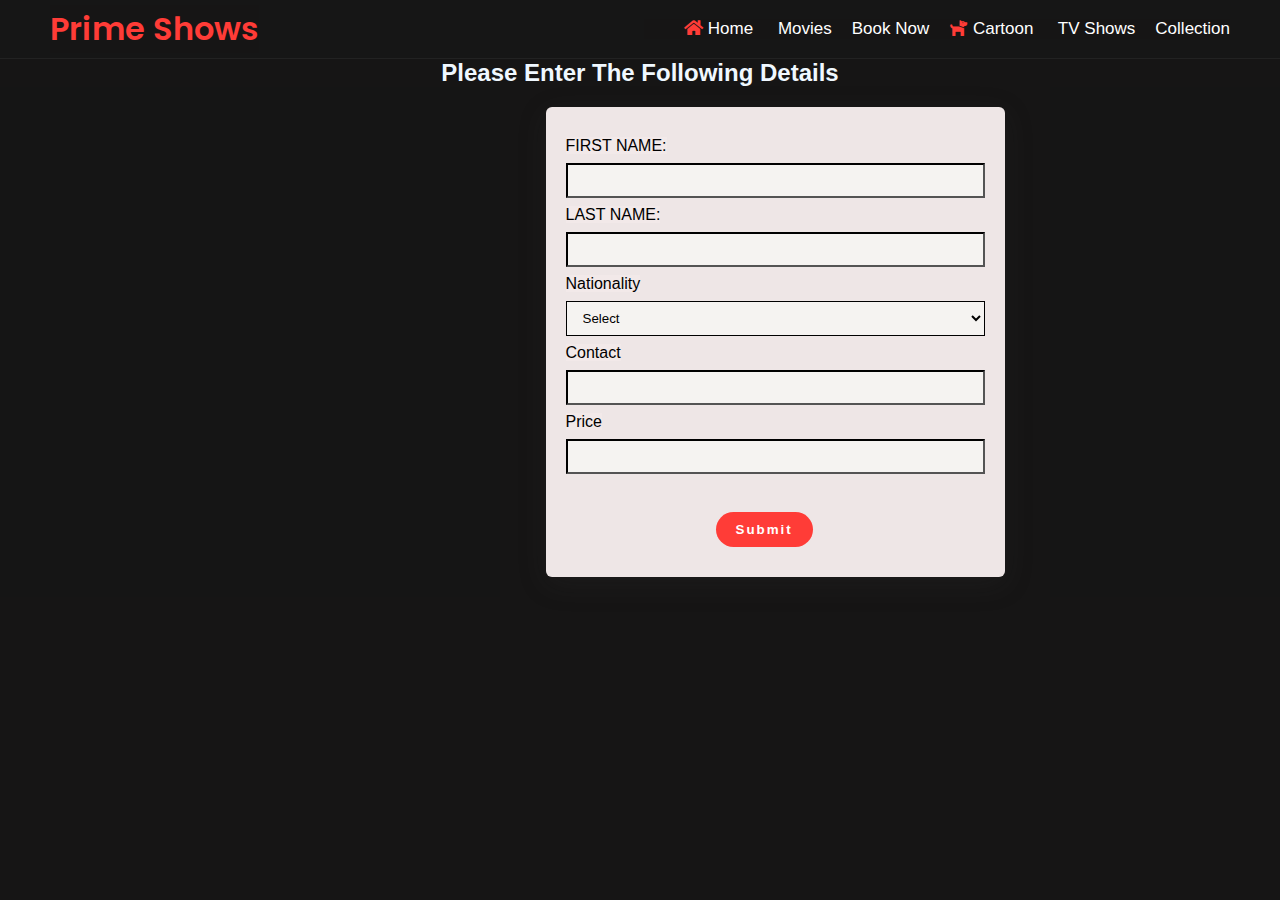
<file: about.html>
<!DOCTYPE html>
<html lang="en">

<head>
    <meta charset="UTF-8">
    <meta name="viewport" content="width=device-width, initial-scale=1.0">
    <title>Book now</title>
    <link rel="stylesheet" href="css/style.css">
    <link href="https://pro.fontawesome.com/releases/v5.15.4/css/all.css" rel="stylesheet" />
    <style>
        @import url("https://fonts.googleapis.com/css2?family=Agbalumo&family=Poppins:ital,wght@0,100;0,200;0,300;0,400;1,100;1,200;1,300;1,400&display=swap");
        @import url("https://fonts.googleapis.com/css2?family=Noto+Sans:wght@100&display=swap");

        * {
            font-family: Arial, sans-serif;
            background-color: #161515;
        }

        nav {
            display: flex;
            justify-content: space-between;
            align-items: center;
            padding: 5px 50px;
            border-bottom: 1px #cccccc11 solid;
            background: #161616;
            box-shadow:
                5px 5px 6px #090909,
                -5px -5px 6px #212121;
            animation: slideFromTopToBottom 1s ease;
        }

        .navbar a {
            text-decoration: none;
            color: rgb(19, 18, 18);
            font-size: 20px;
            font-weight: bold;
            padding: 10px 15px;
            border-radius: 5px;
        }

        .navbar a:hover {
            background-color: rgb(231, 7, 7);
            color: white;
        }

        h1 {
            color: #ff3c37;
            font-family: "Poppins", sans-serif;
            font-weight: 600;
            font-size: 32px;
            animation: blink_text 2s infinite;
        }

        h2 {
            color: aliceblue;
        }

        ul {
            display: flex;
            justify-content: space-between;
            align-items: center;
            gap: 20px;
            list-style: none;
            color: #fff;
            font-family: "Lucida Sans", "Lucida Sans Regular", "Lucida Grande", "Lucida Sans Unicode", Geneva, Verdana, sans-serif;
        }

        ul li {
            font-size: 17px;
        }

        ul li a {
            color: #fff;
            text-decoration: none;
            transition-duration: 0.6s;
        }

        ul li a:hover {
            color: #f5f3f1;
        }

        ul li a i {
            animation: slideFromTopToBottom 2s ease;
            color: #ff3c37;
            transition-duration: 0.6s;
        }

        ul li a:hover i {
            color: #fff;
        }




        button {
            background-color: #ff3c37;
            border: none;
            padding: 10px 20px;
            border-radius: 22px;
            color: #fff;
            font-weight: 600;
            letter-spacing: 2px;
             margin-left: 150px;
             margin-top: 30px;
            &:hover {
                background-color:green;
                color: #f2e9e9;
                box-shadow: none;
                cursor: pointer;
            }
        }



        @keyframes blink_text {
            0% {
                text-shadow: #ff3e3780 -2px 2px 10px;
            }

            50% {
                text-shadow: #ff3e37d1 -2px 2px 10px;
            }

            100% {
                text-shadow: #ff3e377d -2px 2px 10px;
            }
        }

        @keyframes slideFromTopToBottom {
            0% {
                transform: translateY(-100%);
            }

            100% {
                transform: translateY(0);
            }
        }
        .forms {
            width: 550px;
            display: flex;
            align-items: center;
            justify-content: center;
            padding: 20px;
            margin-left: 500px;

        }

        form {

            box-shadow: rgba(55, 55, 56, 0.2) 0px 7px 29px 0px;
            padding: 30px 20px;
            width: 90%;
            border-radius: 6px;
            background-color: #eee6e6;
    
            
        }
            input,
        select {
            margin: 8px 0px;
            width: 100%;
            padding: 8px 12px;
            background-color: #f5f3f1;
            border-color: black;
            
        }
        label{
            background-color: #f2e9e9;
        }

        input[type="submit"] {
            width: 120px;
            text-shadow: #f2e9e9;
        }

        h2 {
            text-align: center;
            text-transform: capitalize;
        }
option{
   background-color: #eee6e6;
}
         
    </style>
</head>

<body>
    <nav>
        <h1>Prime Shows</h1>
        <ul>
            <li><a href="index.html"><i class="fas fa-home"></i> Home</a></li>
            <li><a href="Movie.html"><i class="fas fa-popcorn"></i> Movies</a></li>
            <li><a href="series.html"><i class="fas fa-projector"></i>Book Now</a></li>
            <li><a href="cartoon.html"><i class="fas fa-dog"></i> Cartoon</a></li>
            <li><a href="Tv_show.html"><i class="far fa-tv-retro"></i> TV Shows</a></li>
            <li><a href="collections.html">Collection</a></li>

        </ul>
    </nav>
    <h2>Please Enter the Following Details</h2>

    <div class="forms">
        <form>
            <label for="firstname"> FIRST NAME:</label>
            <INPUT TYPE="TEXT" NAME="Fname" id="firstname" size="15">

            <label for="lastname"> LAST NAME:</label>
            <INPUT TYPE="TEXT" NAME="Lname" id="lastname" size="15">


            <label for="lirstname">Nationality</label>
            <select name="" id="">
                <option value="">Select</option>
                <option value="India">India</option>
                <option value="Pakistan">Pakistan</option>
                <option value="China">China</option>
                <option value="Nepal">Nepal</option>
            </select>

            <label for="phone">Contact</label>
            <INPUT TYPE="TEXT" NAME="Number" id="phone" size="10">

            <label for="Price">Price</label>
            <INPUT TYPE="TEXT" NAME="Price" id="Price" size="10">

            <button type="button" onclick="submitForm()">Submit</button>
        </form>

    </div>




</body>

</html>
</file>
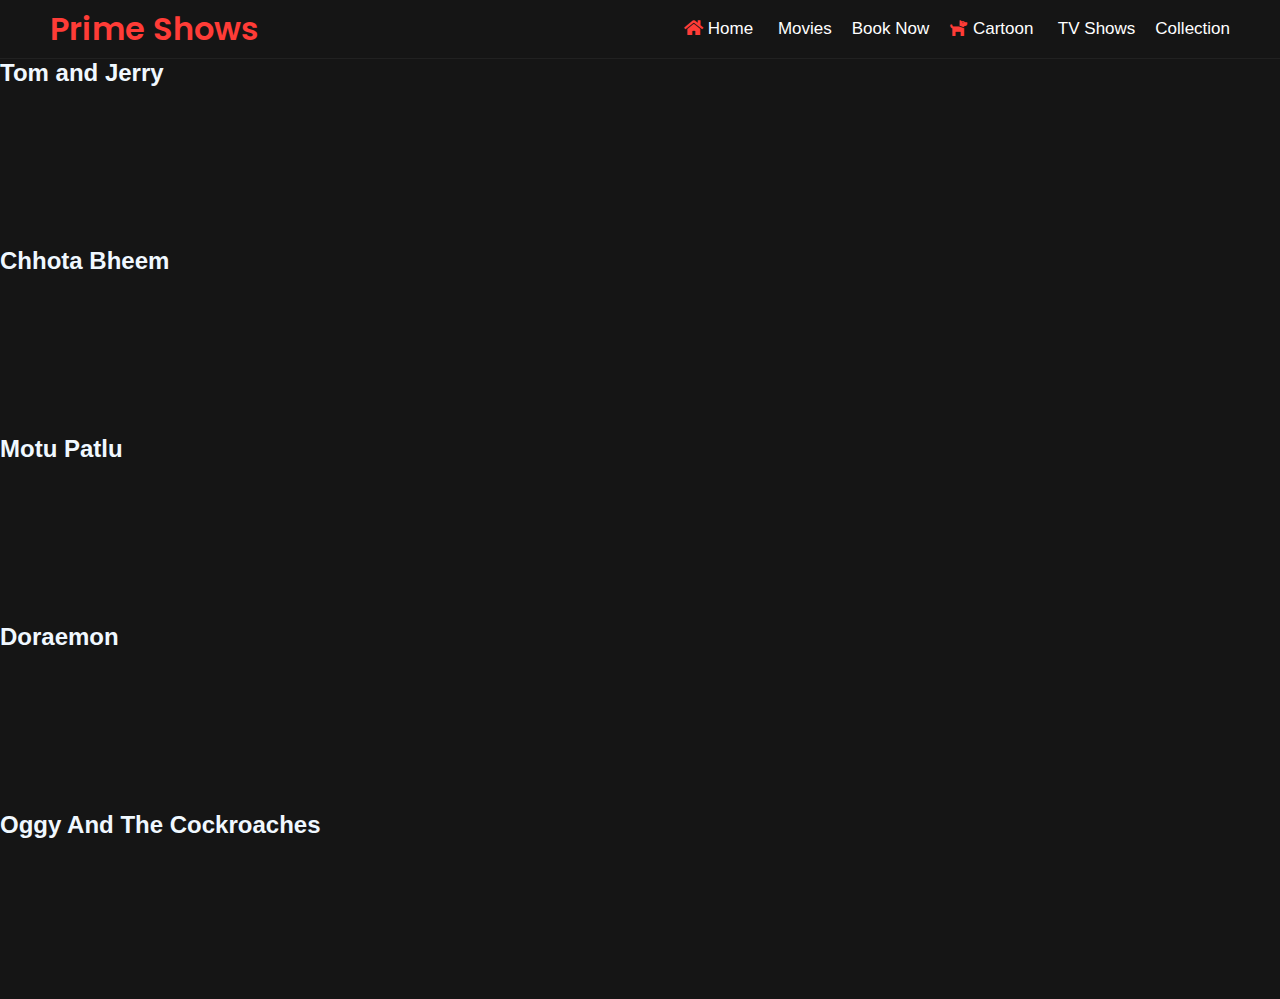
<file: cartoon.html>
<!DOCTYPE html>
<html lang="en">

<head>
    <meta charset="UTF-8">
    <meta name="viewport" content="width=device-width, initial-scale=1.0">
    <title>T.V Shows</title>
    <link rel="stylesheet" href="css/style.css">
    <link href="https://pro.fontawesome.com/releases/v5.15.4/css/all.css" rel="stylesheet" />
    <style>
        @import url("https://fonts.googleapis.com/css2?family=Agbalumo&family=Poppins:ital,wght@0,100;0,200;0,300;0,400;1,100;1,200;1,300;1,400&display=swap");
        @import url("https://fonts.googleapis.com/css2?family=Noto+Sans:wght@100&display=swap");

        * {
            font-family: Arial, sans-serif;
            background-color: #151515;
        }

        nav {
            display: flex;
            justify-content: space-between;
            align-items: center;
            padding: 5px 50px;
            border-bottom: 1px #cccccc11 solid;
            background: #151515;
            box-shadow:
                5px 5px 6px #090909,
                -5px -5px 6px #212121;
            animation: slideFromTopToBottom 1s ease;
        }

        .navbar a {
            text-decoration: none;
            color: rgb(19, 18, 18);
            font-size: 20px;
            font-weight: bold;
            padding: 10px 15px;
            border-radius: 5px;
        }

        .navbar a:hover {
            background-color: rgb(231, 7, 7);
            color: white;
        }

        h1 {
            color: #ff3c37;
            font-family: "Poppins", sans-serif;
            font-weight: 600;
            font-size: 32px;
            animation: blink_text 2s infinite;
        }

        h2 {
            color: aliceblue;
        }

        ul {
            display: flex;
            justify-content: space-between;
            align-items: center;
            gap: 20px;
            list-style: none;
            color: #fff;
            font-family: "Lucida Sans", "Lucida Sans Regular", "Lucida Grande", "Lucida Sans Unicode", Geneva, Verdana, sans-serif;
        }

        ul li {
            font-size: 17px;
        }

        ul li a {
            color: #fff;
            text-decoration: none;
            transition-duration: 0.6s;
        }

        ul li a:hover {
            color: #f5f3f1;
        }

        ul li a i {
            animation: slideFromTopToBottom 2s ease;
            color: #ff3c37;
            transition-duration: 0.6s;
        }

        ul li a:hover i {
            color: #fff;
        }




        button {
            background-color: #ff3c37;
            border: none;
            padding: 10px 20px;
            border-radius: 22px;
            color: #fff;
            font-weight: 600;
            letter-spacing: 2px;
            animation: slideFromTopToBottom 2s ease;

            box-shadow:
                5px 5px 10px #080808,
                -5px -5px 10px #222222;
            transition-duration: 0.6s;

            &:hover {
                background-color: #fff;
                color: #ff3c37;
                box-shadow: none;
                cursor: pointer;
            }
        }



        @keyframes blink_text {
            0% {
                text-shadow: #ff3e3780 -2px 2px 10px;
            }

            50% {
                text-shadow: #ff3e37d1 -2px 2px 10px;
            }

            100% {
                text-shadow: #ff3e377d -2px 2px 10px;
            }
        }

        @keyframes slideFromTopToBottom {
            0% {
                transform: translateY(-100%);
            }

            100% {
                transform: translateY(0);
            }
        }
    </style>
</head>

<body>
    <nav>
        <h1>Prime Shows</h1>
        <ul>
            <li><a href="index.html"><i class="fas fa-home"></i> Home</a></li>
            <li><a href="Movie.html"><i class="fas fa-popcorn"></i> Movies</a></li>
            <li><a href="series.html"><i class="fas fa-projector"></i>Book Now</a></li>
            <li><a href="cartoon.html"><i class="fas fa-dog"></i> Cartoon</a></li>
            <li><a href="Tv_show.html"><i class="far fa-tv-retro"></i> TV Shows</a></li>
            <li><a href="collections.html">Collection</a></li>
            
        </ul>
    </nav>
    <h2>Tom and Jerry</h2>
    <table>
        <tr>
            <td>
                <embed width="250" height="auto" src="https://www.youtube.com/embed/0PjbzZZnNzA?si=C1SA94XiMYCkavbA"
                    title="video player" frameborder="0"
                    allow="accelerometer; autoplay; clipboard-write; encrypted-media; gyroscope; picture-in-picture; web-share"
                    allowfullscreen></embed>
            </td>
            <td>
                <embed width="250" height="auto" src="https://www.youtube.com/embed/NACNH5FJRf0?si=3jSbWvj46mdhPD1_"
                    title="video player" frameborder="0"
                    allow="accelerometer; autoplay; clipboard-write; encrypted-media; gyroscope; picture-in-picture; web-share"
                    allowfullscreen></embed>
            </td>
            <td>
                <embed width="250" height="auto" src="https://www.youtube.com/embed/c3Jqz5zNFf4?si=IaDMEoHSrNQxADpR"
                    title="YouTube video player" frameborder="0"
                    allow="accelerometer; autoplay; clipboard-write; encrypted-media; gyroscope; picture-in-picture; web-share"
                    allowfullscreen></embed>
            </td>
            <td>
                <embed width="250" height="auto" src="https://www.youtube.com/embed/YgI3IDKQuys?si=MtWT4PpmBtzz9wnF"
                    title="YouTube video player" frameborder="0"
                    allow="accelerometer; autoplay; clipboard-write; encrypted-media; gyroscope; picture-in-picture; web-share"
                    allowfullscreen></embed>
            </td>
            <td>
                <embed width="250" height="auto" src="https://www.youtube.com/embed/bvnVNjoEJQU?si=LNXKgYbTiqYlw3VC"
                    title="YouTube video player" frameborder="0"
                    allow="accelerometer; autoplay; clipboard-write; encrypted-media; gyroscope; picture-in-picture; web-share"
                    allowfullscreen></embed>
            </td>
            <td>
                <embed width="250" height="auto" src="https://www.youtube.com/embed/zXAr3dmCcM4?si=BjPgTJPRjTWGCM6a"
                    title="YouTube video player" frameborder="0"
                    allow="accelerometer; autoplay; clipboard-write; encrypted-media; gyroscope; picture-in-picture; web-share"
                    allowfullscreen></embed>
            </td>
        </tr>
    </table>

    <h2>Chhota Bheem</h2>
    <table>
        <tr>
            <td>
                <embed width="250" height="auto" src="https://www.youtube.com/embed/Qp92HhsAAek?si=z2qutpCOZT_bcPgD"
                    title="YouTube video player" frameborder="0"
                    allow="accelerometer; autoplay; clipboard-write; encrypted-media; gyroscope; picture-in-picture; web-share"
                    allowfullscreen></embed>
            </td>
            <td>
                <embed width="250" height="auto" src="https://www.youtube.com/embed/ev0NVY8bZRs?si=kPW_mAIXmsuH7peQ"
                    title="YouTube video player" frameborder="0"
                    allow="accelerometer; autoplay; clipboard-write; encrypted-media; gyroscope; picture-in-picture; web-share"
                    allowfullscreen></embed>
            </td>
            <td>
                <embed width="250" height="auto" src="https://www.youtube.com/embed/wNZzzBdIf8E?si=T7uc1g1p4HAdIbix"
                    title="YouTube video player" frameborder="0"
                    allow="accelerometer; autoplay; clipboard-write; encrypted-media; gyroscope; picture-in-picture; web-share"
                    allowfullscreen></embed>
            </td>
            <td>
                <embed width="250" height="auto" src="https://www.youtube.com/embed/vtjEJF5Rf1A?si=eGB40DSNndoal70O"
                    title="YouTube video player" frameborder="0"
                    allow="accelerometer; autoplay; clipboard-write; encrypted-media; gyroscope; picture-in-picture; web-share"
                    allowfullscreen></embed>
            </td>
            <td>
                <embed width="250" height="auto" src="https://www.youtube.com/embed/-rPl-jxvHoY?si=OAYLnUkkgMrON0AJ"
                    title="YouTube video player" frameborder="0"
                    allow="accelerometer; autoplay; clipboard-write; encrypted-media; gyroscope; picture-in-picture; web-share"
                    allowfullscreen></embed>
            </td>
            <td>
                <embed width="250" height="auto" src="https://www.youtube.com/embed/ley1PFK6ntE?si=aPwDqq2pzSkdjX9I"
                    title="YouTube video player" frameborder="0"
                    allow="accelerometer; autoplay; clipboard-write; encrypted-media; gyroscope; picture-in-picture; web-share"
                    allowfullscreen></embed>
            </td>
        </tr>
    </table>
    <h2>Motu Patlu</h2>
    <table>
        <tr>
            <td>
                <embed width="250" height="auto" src="https://www.youtube.com/embed/ree9LLzgijY?si=qI5WS38mUir7pRsB"
                    title="YouTube video player" frameborder="0"
                    allow="accelerometer; autoplay; clipboard-write; encrypted-media; gyroscope; picture-in-picture; web-share"
                    allowfullscreen></embed>
            </td>
            <td>
                <embed width="250" height="auto" src="https://www.youtube.com/embed/fP8Zb-b_Tjg?si=vssKaPt_ZhWpycT1"
                    title="YouTube video player" frameborder="0"
                    allow="accelerometer; autoplay; clipboard-write; encrypted-media; gyroscope; picture-in-picture; web-share"
                    allowfullscreen></embed>
            </td>
            <td>
                <embed width="250" height="auto" src="https://www.youtube.com/embed/vZyOhQ9DyHw?si=M-DtHU_Qa1AzfewI"
                    title="YouTube video player" frameborder="0"
                    allow="accelerometer; autoplay; clipboard-write; encrypted-media; gyroscope; picture-in-picture; web-share"
                    allowfullscreen></embed>
            </td>
            <td>
                <embed width="250" height="auto" src="https://www.youtube.com/embed/kaJxJtruRvg?si=e83gbrMB8EzOjsgE"
                    title="YouTube video player" frameborder="0"
                    allow="accelerometer; autoplay; clipboard-write; encrypted-media; gyroscope; picture-in-picture; web-share"
                    allowfullscreen></embed>
            </td>
            <td>
                <embed width="250" height="auto" src="https://www.youtube.com/embed/pI2OUeeiqa4?si=ilcVbn-jKUvq7h0s"
                    title="YouTube video player" frameborder="0"
                    allow="accelerometer; autoplay; clipboard-write; encrypted-media; gyroscope; picture-in-picture; web-share"
                    allowfullscreen></embed>
            </td>
            <td>
                <embed width="250" height="auto" src="https://www.youtube.com/embed/5pbtetnRWnc?si=skdC5D_czgoZvRBl"
                    title="YouTube video player" frameborder="0"
                    allow="accelerometer; autoplay; clipboard-write; encrypted-media; gyroscope; picture-in-picture; web-share"
                    allowfullscreen></embed>
            </td>
        </tr>
    </table>
    <h2>Doraemon</h2>
    <table>
        <tr>
            <td>
                <embed width="250" height="auto" src="https://www.youtube.com/embed/LPX5F_FWplI?si=BTTPac9KmFQ00KAR"
                    title="YouTube video player" frameborder="0"
                    allow="accelerometer; autoplay; clipboard-write; encrypted-media; gyroscope; picture-in-picture; web-share"
                    allowfullscreen></embed>
            </td>
            <td>
                <embed width="250" height="auto" src="https://www.youtube.com/embed/Ashz5cBEL4Y?si=oTk_E2j-3M-1iXLL"
                    title="YouTube video player" frameborder="0"
                    allow="accelerometer; autoplay; clipboard-write; encrypted-media; gyroscope; picture-in-picture; web-share"
                    allowfullscreen></embed>
            </td>
            <td>
                <embed width="250" height="auto" src="https://www.youtube.com/embed/-hSUuOq_NMA?si=RuKohJcaZS7f0Ym0"
                    title="YouTube video player" frameborder="0"
                    allow="accelerometer; autoplay; clipboard-write; encrypted-media; gyroscope; picture-in-picture; web-share"
                    allowfullscreen></embed>
            </td>
            <td>
                <embed width="250" height="auto" src="https://www.youtube.com/embed/5fZ8xnowlFw?si=T1QDPshHpCFItx8H"
                    title="YouTube video player" frameborder="0"
                    allow="accelerometer; autoplay; clipboard-write; encrypted-media; gyroscope; picture-in-picture; web-share"
                    allowfullscreen></embed>
            </td>
            <td>
                <embed width="250" height="auto" src="https://www.youtube.com/embed/5fZ8xnowlFw?si=uFC9anf4_Mjz-ECa"
                    title="YouTube video player" frameborder="0"
                    allow="accelerometer; autoplay; clipboard-write; encrypted-media; gyroscope; picture-in-picture; web-share"
                    allowfullscreen></embed>
            </td>
            <td>
                <embed width="250" height="auto" src="https://www.youtube.com/embed/bWC4PMdzb-E?si=aEZdeAPV-eI1IKVm"
                    title="YouTube video player" frameborder="0"
                    allow="accelerometer; autoplay; clipboard-write; encrypted-media; gyroscope; picture-in-picture; web-share"
                    allowfullscreen></embed>
            </td>
        </tr>
    </table>
    <h2>Oggy And The Cockroaches</h2>
    <table>
        <tr>
            <td>
                <embed width="250" height="auto" src="https://www.youtube.com/embed/9eoB_va4nh8?si=UCU7NTYn1SQEAqXU"
                    title="YouTube video player" frameborder="0"
                    allow="accelerometer; autoplay; clipboard-write; encrypted-media; gyroscope; picture-in-picture; web-share"
                    allowfullscreen></embed>
            </td>
            <td>
                <embed width="250" height="auto" src="https://www.youtube.com/embed/S16erRJpsWw?si=uEdk7hvwwbZHRYNE"
                    title="YouTube video player" frameborder="0"
                    allow="accelerometer; autoplay; clipboard-write; encrypted-media; gyroscope; picture-in-picture; web-share"
                    allowfullscreen></embed>
            </td>
            <td>
                <embed width="250" height="auto" src="https://www.youtube.com/embed/P_WYV5fNl4g?si=azvXNOWDmrM6O5lN"
                    title="YouTube video player" frameborder="0"
                    allow="accelerometer; autoplay; clipboard-write; encrypted-media; gyroscope; picture-in-picture; web-share"
                    allowfullscreen></embed>
            </td>
            <td>
                <embed width="250" height="auto" src="https://www.youtube.com/embed/wT-IKTbqVl8?si=uz3-6lQrDwC18Tfv"
                    title="YouTube video player" frameborder="0"
                    allow="accelerometer; autoplay; clipboard-write; encrypted-media; gyroscope; picture-in-picture; web-share"
                    allowfullscreen></embed>
            </td>
            <td>
                <embed width="250" height="auto" src="https://www.youtube.com/embed/594ITLAyL1o?si=7vcelA0gvbCaqFtw"
                    title="YouTube video player" frameborder="0"
                    allow="accelerometer; autoplay; clipboard-write; encrypted-media; gyroscope; picture-in-picture; web-share"
                    allowfullscreen></embed>
            </td>
            <td>
                <embed width="250" height="auto" src="https://www.youtube.com/embed/pOhQ9_v3GBM?si=Q8ahQowI8HvpIojJ"
                    title="YouTube video player" frameborder="0"
                    allow="accelerometer; autoplay; clipboard-write; encrypted-media; gyroscope; picture-in-picture; web-share"
                    allowfullscreen></embed>
            </td>
        </tr>
    </table>
</body>

</html>
</file>
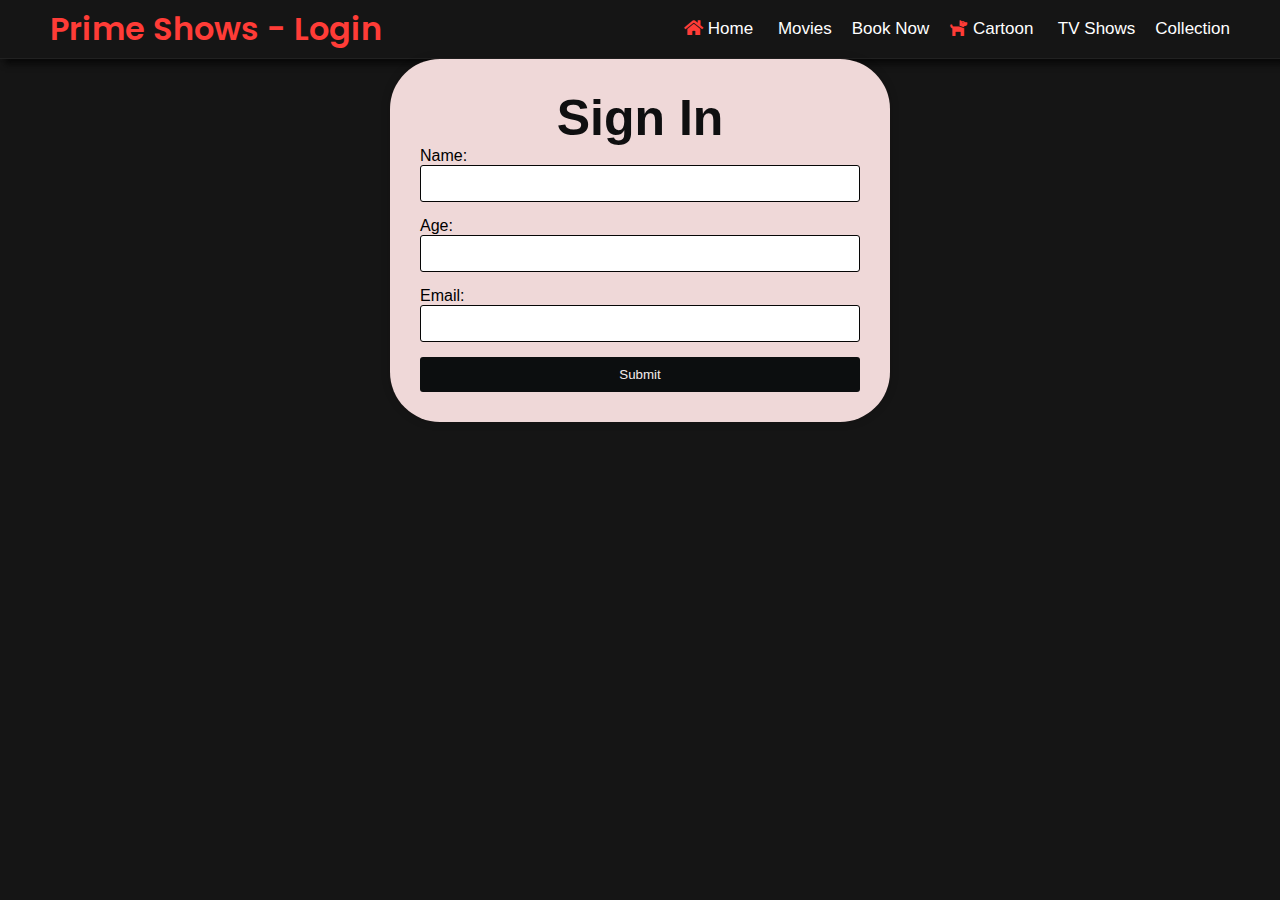
<file: login.html>
<!DOCTYPE html>
<html lang="en">

<head>
    <meta charset="UTF-8">
    <meta name="viewport" content="width=device-width, initial-scale=1.0">
    <title>Sign In Page</title>
    <link rel="stylesheet" href="css/style.css">
    <link href="https://pro.fontawesome.com/releases/v5.15.4/css/all.css" rel="stylesheet" />
    <style>
        @import url("https://fonts.googleapis.com/css2?family=Agbalumo&family=Poppins:ital,wght@0,100;0,200;0,300;0,400;1,100;1,200;1,300;1,400&display=swap");
        @import url("https://fonts.googleapis.com/css2?family=Noto+Sans:wght@100&display=swap");

        * {
            margin: 0;
            box-sizing: border-box;
        }

        body {
            font-family: Arial, sans-serif;
            background-color: #151515;
        }

        nav {
            display: flex;
            justify-content: space-between;
            align-items: center;
            padding: 5px 50px;
            border-bottom: 1px #cccccc11 solid;
            background: #151515;
            box-shadow:
                5px 5px 6px #090909,
                -5px -5px 6px #212121;
            animation: slideFromTopToBottom 1s ease;
        }

        .navbar a {
            text-decoration: none;
            color: rgb(19, 18, 18);
            font-size: 20px;
            font-weight: bold;
            padding: 10px 15px;
            border-radius: 5px;
        }

        .navbar a:hover {
            background-color: rgb(231, 7, 7);
            color: white;
        }

        h1 {
            color: #ff3c37;
            font-family: "Poppins", sans-serif;
            font-weight: 600;
            font-size: 32px;
            animation: blink_text 2s infinite;
        }

        ul {
            display: flex;
            justify-content: space-between;
            align-items: center;
            gap: 20px;
            list-style: none;
            color: #fff;
            font-family: "Lucida Sans", "Lucida Sans Regular", "Lucida Grande", "Lucida Sans Unicode", Geneva, Verdana, sans-serif;
        }

        ul li {
            font-size: 17px;
        }

        ul li a {
            color: #fff;
            text-decoration: none;
            transition-duration: 0.6s;
        }

        ul li a:hover {
            color: #f5f3f1;
        }

        ul li a i {
            animation: slideFromTopToBottom 2s ease;
            color: #ff3c37;
            transition-duration: 0.6s;
        }

        ul li a:hover i {
            color: #fff;
        }

        .container {
            max-width: 500px;
            margin: auto;
            margin-left: 500;
            padding: 30px;
            background-color: #efd8d8;
            border-radius: 50px;
            box-shadow: 0 0 10px rgba(14, 6, 6, 0.2);
        }

        h2 {
            color: #0f0f10;
            font-size: 50px;
            text-align: center;
        }

        input[type="text"],
        input[type="number"],
        input[type="email"] {
            width: 100%;
            padding: 10px;
            margin-bottom: 15px;
            border: 1px solid #060606;
            border-radius: 3px;
        }

        button {
            width: 100%;
            background-color: #0c0e0f;
            color: rgb(244, 235, 235);
            padding: 10px;
            border: none;
            border-radius: 3px;
            cursor: pointer;
        }
    </style>
</head>

<body>
    <nav>
        <h1>Prime Shows - Login</h1>
        <ul>
            <li><a href="index.html"><i class="fas fa-home"></i> Home</a></li>
            <li><a href="Movie.html"><i class="fas fa-popcorn"></i> Movies</a></li>
            <li><a href="series.html"><i class="fas fa-projector"></i>Book Now</a></li>
            <li><a href="cartoon.html"><i class="fas fa-dog"></i> Cartoon</a></li>
            <li><a href="Tv_show.html"><i class="far fa-tv-retro"></i> TV Shows</a></li>
            <li><a href="collections.html">Collection</a></li>
             
        </ul>
    </nav>
    <div class="container">

        <form id="login-form">
            <h2>Sign In</h2>
            <label for="name">Name:</label>
            <input type="text" id="name" name="name" required>

            <label for="age">Age:</label>
            <input type="number" id="age" name="age" required>

            <label for="email">Email:</label>
            <input type="email" id="email" name="email" required>

            <button type="button" onclick="submitForm()">Submit</button>
        </form>
    </div>

    <script>
        function submitForm() {
            const name = document.getElementById("name").value;
            const age = document.getElementById("age").value;
            const email = document.getElementById("email").value;

            if (name && age && email) {
                alert("Form submitted successfully!");
                window.open("index.html")
            } else {
                alert("Please fill in all fields.");
            }
        }
    </script>
    

</body>

</html>
</file>
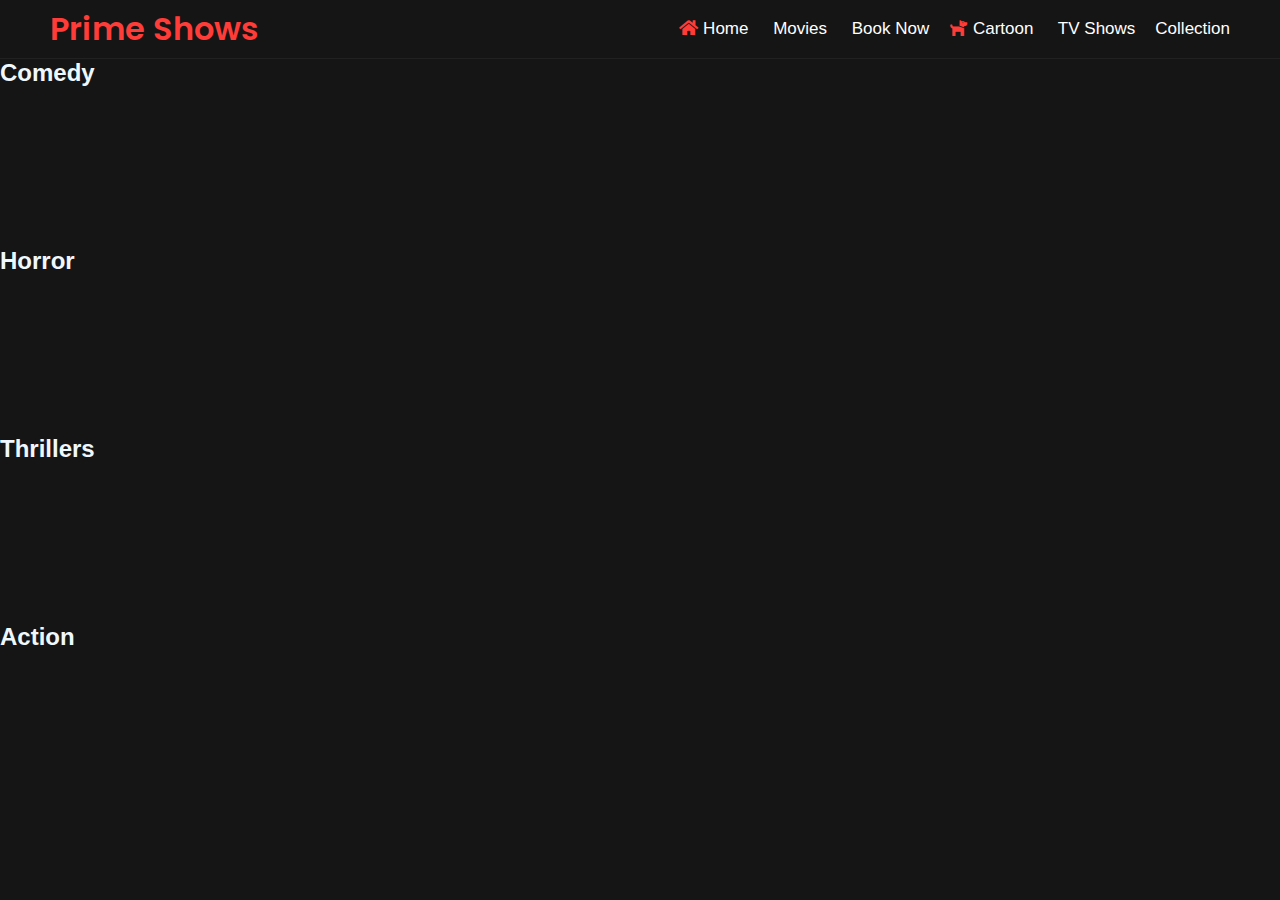
<file: Movie.html>
<!DOCTYPE html>
<html lang="en">

<head>
    <meta charset="UTF-8">
    <meta name="viewport" content="width=device-width, initial-scale=1.0">
    <title>T.V Shows</title>
    <link rel="stylesheet" href="css/style.css">
    <link href="https://pro.fontawesome.com/releases/v5.15.4/css/all.css" rel="stylesheet" />
    <style>
        @import url("https://fonts.googleapis.com/css2?family=Agbalumo&family=Poppins:ital,wght@0,100;0,200;0,300;0,400;1,100;1,200;1,300;1,400&display=swap");
        @import url("https://fonts.googleapis.com/css2?family=Noto+Sans:wght@100&display=swap");

        * {
            font-family: Arial, sans-serif;
            background-color: #151515;
        }

        nav {
            display: flex;
            justify-content: space-between;
            align-items: center;
            padding: 5px 50px;
            border-bottom: 1px #cccccc11 solid;
            background: #151515;
            box-shadow:
                5px 5px 6px #090909,
                -5px -5px 6px #212121;
            animation: slideFromTopToBottom 1s ease;
        }

        .navbar a {
            text-decoration: none;
            color: rgb(19, 18, 18);
            font-size: 20px;
            font-weight: bold;
            padding: 10px 15px;
            border-radius: 5px;
        }

        .navbar a:hover {
            background-color: rgb(231, 7, 7);
            color: white;
        }

        h1 {
            color: #ff3c37;
            font-family: "Poppins", sans-serif;
            font-weight: 600;
            font-size: 32px;
            animation: blink_text 2s infinite;
        }

        h2 {
            color: aliceblue;
        }

        ul {
            display: flex;
            justify-content: space-between;
            align-items: center;
            gap: 20px;
            list-style: none;
            color: #fff;
            font-family: "Lucida Sans", "Lucida Sans Regular", "Lucida Grande", "Lucida Sans Unicode", Geneva, Verdana, sans-serif;
        }

        ul li {
            font-size: 17px;
        }

        ul li a {
            color: #fff;
            text-decoration: none;
            transition-duration: 0.6s;
        }

        ul li a:hover {
            color: #f5f3f1;
        }

        ul li a i {
            animation: slideFromTopToBottom 2s ease;
            color: #ff3c37;
            transition-duration: 0.6s;
        }

        ul li a:hover i {
            color: #fff;
        }
    </style>
</head>

<body>
    <nav>
        <h1>Prime Shows</h1>
        <ul>
            <li><a href="index.html"><i class="fas fa-home"></i> Home</a></li>
            <li><a href="Movie.html"><i class="fas fa-popcorn"></i> Movies</a></li>
            <li><a href="series.html"><i class="fas fa-projector"></i> Book Now</a></li>
            <li><a href="cartoon.html"><i class="fas fa-dog"></i> Cartoon</a></li>
            <li><a href="Tv_show.html"><i class="far fa-tv-retro"></i> TV Shows</a></li>
            <li><a href="collections.html">Collection</a></li>
             
        </ul>
    </nav>
    <h2>Comedy</h2>
    <table>
        <tr>
            <td>
                <embed width="250" height="auto" src="https://www.youtube.com/embed/1ACzPrGY09k?si=pqmTzpATG2eBGlH8"
                    title="YouTube video player" frameborder="0"
                    allow="accelerometer; autoplay; clipboard-write; encrypted-media; gyroscope; picture-in-picture; web-share"
                    allowfullscreen></embed>
            </td>
            <td>
                <embed width="250" height="auto" src="https://www.youtube.com/embed/qJSjbl12XJE?si=KJDKePdcxnnmBdrl"
                    title="YouTube video player" frameborder="0"
                    allow="accelerometer; autoplay; clipboard-write; encrypted-media; gyroscope; picture-in-picture; web-share"
                    allowfullscreen></embed>
            </td>
            <td>
                <embed width="250" height="auto" src="https://www.youtube.com/embed/J2o22plHwgo?si=fendH3afG3xQLqBB"
                    title="YouTube video player" frameborder="0"
                    allow="accelerometer; autoplay; clipboard-write; encrypted-media; gyroscope; picture-in-picture; web-share"
                    allowfullscreen></embed>
            <td>
                <embed width="250" height="auto" src="https://www.youtube.com/embed/WOh4q7m22Ek?si=L8aTAjcrl05vM0nt"
                    title="YouTube video player" frameborder="0"
                    allow="accelerometer; autoplay; clipboard-write; encrypted-media; gyroscope; picture-in-picture; web-share"
                    allowfullscreen></embed>
            </td>
            <td>
                <embed width="250" height="auto" src="https://www.youtube.com/embed/YRJOc_LZJiU?si=4AlBCinL5ljiDYYV"
                    title="YouTube video player" frameborder="0"
                    allow="accelerometer; autoplay; clipboard-write; encrypted-media; gyroscope; picture-in-picture; web-share"
                    allowfullscreen></embed>
            </td>
            <td>
                <embed width="250" height="auto" src="https://www.youtube.com/embed/TIQ5hrfermg?si=ZP-At-gFO7MzEeDa"
                    title="YouTube video player" frameborder="0"
                    allow="accelerometer; autoplay; clipboard-write; encrypted-media; gyroscope; picture-in-picture; web-share"
                    allowfullscreen></embed>
            </td>
        </tr>
    </table>
    <h2>Horror</h2>
    <table>
        <tr>
            <td>
                <embed width="250" height="auto" src="https://www.youtube.com/embed/smTK_AeAPHs?si=eNGVHAplYrGUpq0H"
                    title="YouTube video player" frameborder="0"
                    allow="accelerometer; autoplay; clipboard-write; encrypted-media; gyroscope; picture-in-picture; web-share"
                    allowfullscreen></embed>
            </td>
            <td>
                <embed width="250" height="auto" src="https://www.youtube.com/embed/Mprw6reBVlc?si=f_s7R0IHqkH4Dy-5"
                    title="YouTube video player" frameborder="0"
                    allow="accelerometer; autoplay; clipboard-write; encrypted-media; gyroscope; picture-in-picture; web-share"
                    allowfullscreen></embed>
            </td>
            <td>
                <embed width="250" height="auto" src="https://www.youtube.com/embed/T8FlfC20lzI?si=WLmj0S4su1EekgTh"
                    title="YouTube video player" frameborder="0"
                    allow="accelerometer; autoplay; clipboard-write; encrypted-media; gyroscope; picture-in-picture; web-share"
                    allowfullscreen></embed>
            <td>
                <embed width="250" height="auto" src="https://www.youtube.com/embed/UnB6IUq5n6U?si=4FZQ0atb4zYtfR8w"
                    title="YouTube video player" frameborder="0"
                    allow="accelerometer; autoplay; clipboard-write; encrypted-media; gyroscope; picture-in-picture; web-share"
                    allowfullscreen></embed>
            </td>
            <td>
                <embed width="250" height="auto" src="https://www.youtube.com/embed/0wCSGogLLbM?si=aABQQzVEhvI3Arz2"
                    title="YouTube video player" frameborder="0"
                    allow="accelerometer; autoplay; clipboard-write; encrypted-media; gyroscope; picture-in-picture; web-share"
                    allowfullscreen></embed>
            </td>
            <td>
                <embed width="250" height="auto" src="https://www.youtube.com/embed/gRbG2tjHYCA?si=TJd5qlhg5C5lm8LV"
                    title="YouTube video player" frameborder="0"
                    allow="accelerometer; autoplay; clipboard-write; encrypted-media; gyroscope; picture-in-picture; web-share"
                    allowfullscreen></embed>
            </td>
        </tr>
    </table>
    <h2>Thrillers</h2>
    <table>
        <tr>
            <td>
                <embed width="250" height="auto" src="https://www.youtube.com/embed/dx1mga5gFbY?si=Z-BBVm-sgsCALlgV"
                    title="YouTube video player" frameborder="0"
                    allow="accelerometer; autoplay; clipboard-write; encrypted-media; gyroscope; picture-in-picture; web-share"
                    allowfullscreen></embed>
            </td>
            <td>
                <embed width="250" height="auto" src="https://www.youtube.com/embed/jCeIbG0DzN4?si=YKOuf-qcBvOJ8ISY"
                    title="YouTube video player" frameborder="0"
                    allow="accelerometer; autoplay; clipboard-write; encrypted-media; gyroscope; picture-in-picture; web-share"
                    allowfullscreen></embed>
            </td>
            <td>
                <embed width="250" height="auto" src="https://www.youtube.com/embed/lRTH5DnTY-I?si=S58aEYrSYSQKl3JP"
                    title="YouTube video player" frameborder="0"
                    allow="accelerometer; autoplay; clipboard-write; encrypted-media; gyroscope; picture-in-picture; web-share"
                    allowfullscreen></embed>
            <td>
                <embed width="250" height="auto" src="https://www.youtube.com/embed/W2VGRGOLdMc?si=quEBrGyBpMIldzt_"
                    title="YouTube video player" frameborder="0"
                    allow="accelerometer; autoplay; clipboard-write; encrypted-media; gyroscope; picture-in-picture; web-share"
                    allowfullscreen></embed>
            </td>
            <td>
                <embed width="250" height="auto" src="https://www.youtube.com/embed/2D6kUWe4ASQ?si=MLuG_sIinFbbdkP0"
                    title="YouTube video player" frameborder="0"
                    allow="accelerometer; autoplay; clipboard-write; encrypted-media; gyroscope; picture-in-picture; web-share"
                    allowfullscreen></embed>
            </td>
            <td>
                <embed width="250" height="auto" src="https://www.youtube.com/embed/jZf3S7VQnLU?si=egjluybzwu56mtM3"
                    title="YouTube video player" frameborder="0"
                    allow="accelerometer; autoplay; clipboard-write; encrypted-media; gyroscope; picture-in-picture; web-share"
                    allowfullscreen></embed>
            </td>
        </tr>
    </table>
    <h2>Action</h2>
    <table>
        <tr>
            <td>
                <embeed width="250" height="auto" src="https://www.youtube.com/embed/k5PnsPHtarY?si=TiHuGdlVhH79cDaB"
                    title="YouTube video player" frameborder="0"
                    allow="accelerometer; autoplay; clipboard-write; encrypted-media; gyroscope; picture-in-picture; web-share"
                    allowfullscreen></embeed>
            </td>
            <td>
                <embed width="250" height="auto" src="https://www.youtube.com/embed/RFLfJF_o5Ns?si=hA4IvH5IzQZ1UTfx"
                    title="YouTube video player" frameborder="0"
                    allow="accelerometer; autoplay; clipboard-write; encrypted-media; gyroscope; picture-in-picture; web-share"
                    allowfullscreen></embed>
            </td>
            <td>
                <embed width="250" height="auto" src="https://www.youtube.com/embed/CE0QkFqEMvg?si=MOT4nIMQO-iDzRpj"
                    title="YouTube video player" frameborder="0"
                    allow="accelerometer; autoplay; clipboard-write; encrypted-media; gyroscope; picture-in-picture; web-share"
                    allowfullscreen></embed>
            </td>
            <td>
                <embed width="250" height="auto" src="https://www.youtube.com/embed/TTliqDRkWIE?si=pQiFaXoR6vo7o_91"
                    title="YouTube video player" frameborder="0"
                    allow="accelerometer; autoplay; clipboard-write; encrypted-media; gyroscope; picture-in-picture; web-share"
                    allowfullscreen></embed>
            </td>
            <td>
                <embed width="250" height="auto" src="https://www.youtube.com/embed/KBXjKRVx25I?si=PUDSxnOt9nif7wgc"
                    title="YouTube video player" frameborder="0"
                    allow="accelerometer; autoplay; clipboard-write; encrypted-media; gyroscope; picture-in-picture; web-share"
                    allowfullscreen></embed>
            </td>
            <td>
                <embed width="250" height="auto" src="https://www.youtube.com/embed/KBXjKRVx25I?si=PUDSxnOt9nif7wgc"
                    title="YouTube video player" frameborder="0"
                    allow="accelerometer; autoplay; clipboard-write; encrypted-media; gyroscope; picture-in-picture; web-share"
                    allowfullscreen></embed>
            </td>
            <td>
                <embed width="250" height="auto" src="https://www.youtube.com/embed/KBXjKRVx25I?si=PUDSxnOt9nif7wgc"
                    title="YouTube video player" frameborder="0"
                    allow="accelerometer; autoplay; clipboard-write; encrypted-media; gyroscope; picture-in-picture; web-share"
                    allowfullscreen></embed>
            </td>
        </tr>
    </table>
</body>

</html>
</file>
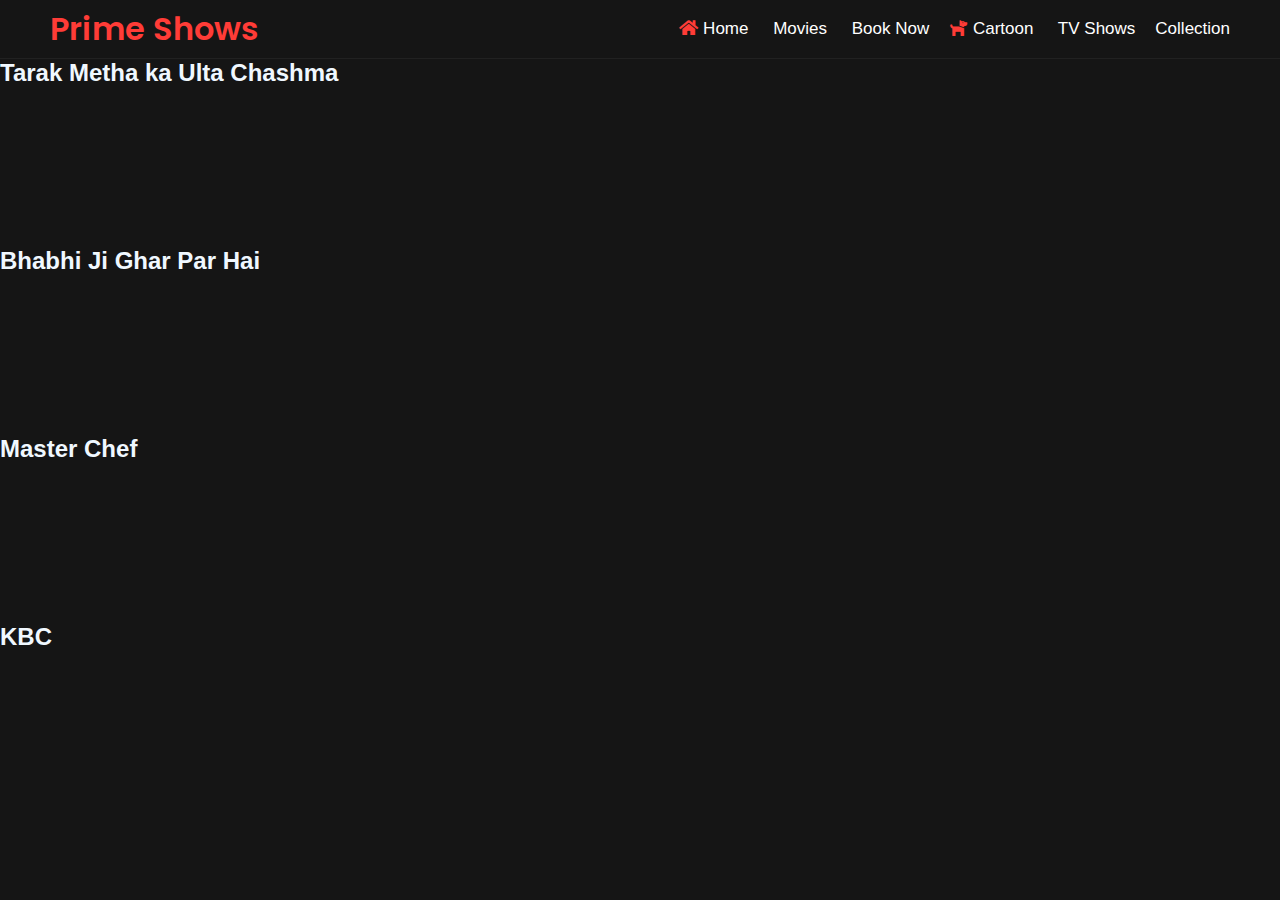
<file: Tv_show.html>
<!DOCTYPE html>
<html lang="en">

<head>
    <meta charset="UTF-8">
    <meta name="viewport" content="width=device-width, initial-scale=1.0">
    <title>T.V Shows</title>
    <link rel="stylesheet" href="css/style.css">
    <link href="https://pro.fontawesome.com/releases/v5.15.4/css/all.css" rel="stylesheet" />
    <style>
        @import url("https://fonts.googleapis.com/css2?family=Agbalumo&family=Poppins:ital,wght@0,100;0,200;0,300;0,400;1,100;1,200;1,300;1,400&display=swap");
        @import url("https://fonts.googleapis.com/css2?family=Noto+Sans:wght@100&display=swap");

        * {
            font-family: Arial, sans-serif;
            background-color: #151515;
        }

        nav {
            display: flex;
            justify-content: space-between;
            align-items: center;
            padding: 5px 50px;
            border-bottom: 1px #cccccc11 solid;
            background: #151515;
            box-shadow:
                5px 5px 6px #090909,
                -5px -5px 6px #212121;
            animation: slideFromTopToBottom 1s ease;
        }

        .navbar a {
            text-decoration: none;
            color: rgb(19, 18, 18);
            font-size: 20px;
            font-weight: bold;
            padding: 10px 15px;
            border-radius: 5px;
        }

        .navbar a:hover {
            background-color: rgb(231, 7, 7);
            color: white;
        }

        h1 {
            color: #ff3c37;
            font-family: "Poppins", sans-serif;
            font-weight: 600;
            font-size: 32px;
            animation: blink_text 2s infinite;
        }

        h2 {
            color: aliceblue;
        }

        ul {
            display: flex;
            justify-content: space-between;
            align-items: center;
            gap: 20px;
            list-style: none;
            color: #fff;
            font-family: "Lucida Sans", "Lucida Sans Regular", "Lucida Grande", "Lucida Sans Unicode", Geneva, Verdana, sans-serif;
        }

        ul li {
            font-size: 17px;
        }

        ul li a {
            color: #fff;
            text-decoration: none;
            transition-duration: 0.6s;
        }

        ul li a:hover {
            color: #f5f3f1;
        }

        ul li a i {
            animation: slideFromTopToBottom 2s ease;
            color: #ff3c37;
            transition-duration: 0.6s;
        }

        ul li a:hover i {
            color: #fff;
        }
            
        


        button {
            background-color: #ff3c37;
            border: none;
            padding: 10px 20px;
            border-radius: 22px;
            color: #fff;
            font-weight: 600;
            letter-spacing: 2px;
            animation: slideFromTopToBottom 2s ease;

            box-shadow:
                5px 5px 10px #080808,
                -5px -5px 10px #222222;
            transition-duration: 0.6s;

            &:hover {
                background-color: #fff;
                color: #ff3c37;
                box-shadow: none;
                cursor: pointer;
            }
        }



        @keyframes blink_text {
            0% {
                text-shadow: #ff3e3780 -2px 2px 10px;
            }

            50% {
                text-shadow: #ff3e37d1 -2px 2px 10px;
            }

            100% {
                text-shadow: #ff3e377d -2px 2px 10px;
            }
        }

        @keyframes slideFromTopToBottom {
            0% {
                transform: translateY(-100%);
            }

            100% {
                transform: translateY(0);
            }
        }
    </style>
</head>

<body>
    <nav>
        <h1>Prime Shows</h1>
        <ul>
            <li><a href="index.html"><i class="fas fa-home"></i> Home</a></li>
            <li><a href="Movie.html"><i class="fas fa-popcorn"></i> Movies</a></li>
            <li><a href="series.html"><i class="fas fa-projector"></i> Book Now</a></li>
            <li><a href="cartoon.html"><i class="fas fa-dog"></i> Cartoon</a></li>
            <li><a href="Tv_show.html"><i class="far fa-tv-retro"></i> TV Shows</a></li>
            <li><a href="collections.html">Collection</a></li>
             
        </ul>
    </nav>
    <h2>Tarak Metha ka Ulta Chashma</h2>
    <table>
        <tr>
            <td>
                <embed width="250" height="auto" src="https://www.youtube.com/embed/pI-WuhNn8ZM?si=FKvRqftOvVTJC2Or"
                    title="YouTube video player" frameborder="0"
                    allow="accelerometer; autoplay; clipboard-write; encrypted-media; gyroscope; picture-in-picture; web-share"
                    allowfullscreen></embed>
            </td>
            <td>
                <embed width="250" height="auto" src="https://www.youtube.com/embed/4Rb_p_Kb2Lo?si=4QDMDJoRsOepZBpt"
                    title="YouTube video player" frameborder="0"
                    allow="accelerometer; autoplay; clipboard-write; encrypted-media; gyroscope; picture-in-picture; web-share"
                    allowfullscreen></embed>
            </td>
            <td>
                <embed width="250" height="auto" src="https://www.youtube.com/embed/4tY59J0i0C4?si=0NCB9-vcj6en0KjQ"
                    title="YouTube video player" frameborder="0"
                    allow="accelerometer; autoplay; clipboard-write; encrypted-media; gyroscope; picture-in-picture; web-share"
                    allowfullscreen></embed>
            </td>
            <td>
                <embed width="250" height="auto" src="https://www.youtube.com/embed/llGZsjiIBf0?si=wdtor4qvm2yCvrne"
                    title="YouTube video player" frameborder="0"
                    allow="accelerometer; autoplay; clipboard-write; encrypted-media; gyroscope; picture-in-picture; web-share"
                    allowfullscreen></embed>
            </td>
            <td>
                <embed width="250" height="auto" src="https://www.youtube.com/embed/FOtrb8GUfz4?si=cVbzAkYSmhPZcUgM"
                    title="YouTube video player" frameborder="0"
                    allow="accelerometer; autoplay; clipboard-write; encrypted-media; gyroscope; picture-in-picture; web-share"
                    allowfullscreen></embed>
            </td>
            <td>
                <embed width="250" height="auto" src="https://www.youtube.com/embed/7wLuN5dmj_g?si=7t8rhqNKEGbRJm79"
                    title="YouTube video player" frameborder="0"
                    allow="accelerometer; autoplay; clipboard-write; encrypted-media; gyroscope; picture-in-picture; web-share"
                    allowfullscreen></embed>
            </td>
        </tr>
    </table>
    <h2> Bhabhi Ji Ghar Par Hai</h2>
    <table>
        <tr>
            <td>
                <embed width="250" height="auto" src="https://www.youtube.com/embed/pPjTJ9bjMAw?si=A_ybENi0zcLPaXd_" title="YouTube video player" frameborder="0" allow="accelerometer; autoplay; clipboard-write; encrypted-media; gyroscope; picture-in-picture; web-share" allowfullscreen></embed>
            </td>
            <td>
                <embed width="250" height="auto" src="https://www.youtube.com/embed/--Mr2zXARHM?si=2OL8AhJtOkPEucy1"
                    title="YouTube video player" frameborder="0"
                    allow="accelerometer; autoplay; clipboard-write; encrypted-media; gyroscope; picture-in-picture; web-share"
                    allowfullscreen></embed>
            </td>
            <td>
                <embed width="250" height="auto" src="https://www.youtube.com/embed/s1xquFj4SuU?si=tfYeiIcvPCDD-aLM"
                    title="YouTube video player" frameborder="0"
                    allow="accelerometer; autoplay; clipboard-write; encrypted-media; gyroscope; picture-in-picture; web-share"
                    allowfullscreen></embed>
            </td>
            <td>
                <embed width="250" height="auto" src="https://www.youtube.com/embed/M3HDc1sR-dk?si=Gok7MVakKpLy1Lcl"
                    title="YouTube video player" frameborder="0"
                    allow="accelerometer; autoplay; clipboard-write; encrypted-media; gyroscope; picture-in-picture; web-share"
                    allowfullscreen></embed>
            </td>
            <td>
                <embed width="250" height="auto" src="https://www.youtube.com/embed/FiU24mPRX3w?si=1Q8ZZFIvmJpW7agh"
                    title="YouTube video player" frameborder="0"
                    allow="accelerometer; autoplay; clipboard-write; encrypted-media; gyroscope; picture-in-picture; web-share"
                    allowfullscreen></embed>
            </td>
            <td>
                <embed width="250" height="auto" src="https://www.youtube.com/embed/D6zNsv8yz0k?si=li4up4l8r-Evq4Sx"
                    title="YouTube video player" frameborder="0"
                    allow="accelerometer; autoplay; clipboard-write; encrypted-media; gyroscope; picture-in-picture; web-share"
                    allowfullscreen></embed>
            </td>
        </tr>
    </table>
    <h2>Master Chef</h2>
    <table>
        <tr>
            <td>
                <embed width="250" height="auto" src="https://www.youtube.com/embed/Gj0GxQsoR1A?si=l2DyHkTm4uPdOVtJ"
                    title="YouTube video player" frameborder="0"
                    allow="accelerometer; autoplay; clipboard-write; encrypted-media; gyroscope; picture-in-picture; web-share"
                    allowfullscreen></embed>
            </td>
            <td>
                <embed width="250" height="auto" src="https://www.youtube.com/embed/WhkQRBvIt9A?si=nYmWaVvpdNt8wAnr"
                    title="YouTube video player" frameborder="0"
                    allow="accelerometer; autoplay; clipboard-write; encrypted-media; gyroscope; picture-in-picture; web-share"
                    allowfullscreen></embed>
            </td>
            <td>
                <embed width="250" height="auto" src="https://www.youtube.com/embed/2N3qNRWC5N8?si=BZDLcMLm0CtWPQ8d"
                    title="YouTube video player" frameborder="0"
                    allow="accelerometer; autoplay; clipboard-write; encrypted-media; gyroscope; picture-in-picture; web-share"
                    allowfullscreen></embed>
            </td>
            <td>
                <embed width="250" height="auto" src="https://www.youtube.com/embed/UbuycT6Xrl0?si=ENXxwsLZdnv-nOzv"
                    title="YouTube video player" frameborder="0"
                    allow="accelerometer; autoplay; clipboard-write; encrypted-media; gyroscope; picture-in-picture; web-share"
                    allowfullscreen></embed>
            </td>
            <td>
                <embed width="250" height="auto" src="https://www.youtube.com/embed/WNxBvM9zoVE?si=Uzbq3NbTCgdvCDVv"
                    title="YouTube video player" frameborder="0"
                    allow="accelerometer; autoplay; clipboard-write; encrypted-media; gyroscope; picture-in-picture; web-share"
                    allowfullscreen></embed>
            </td>
            <td>
                <embed width="250" height="auto" src="https://www.youtube.com/embed/O8QrZ-9uOXc?si=QPv1PRs9X8uYM4SY"
                    title="YouTube video player" frameborder="0"
                    allow="accelerometer; autoplay; clipboard-write; encrypted-media; gyroscope; picture-in-picture; web-share"
                    allowfullscreen></embed>
            </td>
        </tr>
    </table>
    <h2>KBC</h2>
    <table>
        <tr>
            <td>
                <embed width="250" height="auto" src="https://www.youtube.com/embed/qN2WoU81EIc?si=aSzExzgsp1yagqfo"
                    title="YouTube video player" frameborder="0"
                    allow="accelerometer; autoplay; clipboard-write; encrypted-media; gyroscope; picture-in-picture; web-share"
                    allowfullscreen></embed>
            </td>
            <td>
                <embed width="250" height="auto" src="https://www.youtube.com/embed/S9IXTjbyizQ?si=EnXZoEGGLbf-FmQS"
                    title="YouTube video player" frameborder="0"
                    allow="accelerometer; autoplay; clipboard-write; encrypted-media; gyroscope; picture-in-picture; web-share"
                    allowfullscreen></embed>
            </td>
            <td>
                <embed width="250" height="auto" src="https://www.youtube.com/embed/P5eDFfdz1Eo?si=GdbW4YKL6E7tNUL1"
                    title="YouTube video player" frameborder="0"
                    allow="accelerometer; autoplay; clipboard-write; encrypted-media; gyroscope; picture-in-picture; web-share"
                    allowfullscreen></embed>
            </td>
            <td>
                <embed width="250" height="auto" src="https://www.youtube.com/embed/UMkHFc3RXNU?si=pc3C9I_g1mvUqFlr"
                    title="YouTube video player" frameborder="0"
                    allow="accelerometer; autoplay; clipboard-write; encrypted-media; gyroscope; picture-in-picture; web-share"
                    allowfullscreen></embed>
            </td>
            <td>
                <embed width="250" height="auto" src="https://www.youtube.com/embed/OnboZrLe4I8?si=n8ssAIvydWQXK9de"
                    title="YouTube video player" frameborder="0"
                    allow="accelerometer; autoplay; clipboard-write; encrypted-media; gyroscope; picture-in-picture; web-share"
                    allowfullscreen></embed>
            </td>
            <td>
                <embed width="250" height="auto" src="https://www.youtube.com/embed/KMdc-X-B17g?si=g6w6eJJKABb32LuE"
                    title="YouTube video player" frameborder="0"
                    allow="accelerometer; autoplay; clipboard-write; encrypted-media; gyroscope; picture-in-picture; web-share"
                    allowfullscreen></embed>
            </td>
        </tr>
    </table>
</body>

</html>
</file>
<file: css/style.css>
@import url("https://fonts.googleapis.com/css2?family=Agbalumo&family=Poppins:ital,wght@0,100;0,200;0,300;0,400;1,100;1,200;1,300;1,400&display=swap");
@import url("https://fonts.googleapis.com/css2?family=Noto+Sans:wght@100&display=swap");

* {
  margin: 0;
  box-sizing: border-box;
}

body {
  background-color: #151515;
}

nav {
  display: flex;
  justify-content: space-between;
  align-items: center;
  padding: 5px 50px;
  border-bottom: 1px rgba(204, 204, 204, 0.0666666667) solid;
  background: #151515;
  box-shadow: 5px 5px 6px #090909, -5px -5px 6px #212121;
  animation: slideFromTopToBottom 1s ease;
}

nav h1 {
  color: #ff3c37;
  font-family: "Poppins", sans-serif;
  font-weight: 600;
  font-size: 32px;
  animation: blink_text 2s infinite;
}

nav ul {
  display: flex;
  justify-content: space-between;
  align-items: center;
  gap: 20px;
  list-style: none;
  color: #fff;
  font-family: "Lucida Sans", "Lucida Sans Regular", "Lucida Grande", "Lucida Sans Unicode", Geneva, Verdana, sans-serif;
}

nav ul li {
  font-size: 17px;
}

nav ul li a {
  color: #fff;
  text-decoration: none;
  transition-duration: 0.6s;
}

nav ul li a:hover {
  color: #ff3c37;
}

nav ul li a i {
  animation: slideFromTopToBottom 2s ease;
  color: #ff3c37;
  transition-duration: 0.6s;
}

nav ul li a:hover i {
  color: #fff;
}

nav button {
  background-color: #ff3c37;
  border: none;
  padding: 10px 20px;
  border-radius: 22px;
  color: #fff;
  font-weight: 600;
  letter-spacing: 2px;
  animation: slideFromTopToBottom 2s ease;
  box-shadow: 5px 5px 10px #080808, -5px -5px 10px #222222;
  transition-duration: 0.6s;
}

nav button:hover {
  background-color: #fff;
  color: #ff3c37;
  box-shadow: none;
  cursor: pointer;
}

@keyframes blink_text {
  0% {
    text-shadow: rgba(255, 62, 55, 0.5019607843) -2px 2px 10px;
  }

  50% {
    text-shadow: rgba(255, 62, 55, 0.8196078431) -2px 2px 10px;
  }

  100% {
    text-shadow: rgba(255, 62, 55, 0.4901960784) -2px 2px 10px;
  }
}

@keyframes slideFromTopToBottom {
  0% {
    transform: translateY(-100%);
  }

  100% {
    transform: translateY(0);
  }
}

/*slider*/
main {
  width: 90%;
  height:650px;
  margin: auto;
  margin-top: 50px;
  box-shadow: 0px 0px 3px gray;
  position: relative;
  overflow: hidden
}

.slide {
  width: 100%;
  height: 100%;
  transition: 1s;
  position: absolute;
}

.nav {
  text-align: center;
  margin-top: 15px;
}

.nav button {
  font-size: 25px;
  padding: 5px;
}


.movies-container {
  margin-top: 12px;
  display: flex;
  flex: row;
}

.box .box-img {
  width: 500px;
  height: 300px;
}

.box .box-img img {
  width: 100%;
  height: 100%;

}

.box .box-img img:hover {
  transform: translateY(-10px);
  transition: 0.2s all linear;
}

.box h3 {
  font-size: 0.9rem;
  font-weight: 500;
  color: #fff;
}

.box span {
  font-size: 13px;
  color: #fff;
}
h2{
  color: #fff;
}

.swiper-container{
  display: flex;
  flex: row;
}
</file>
